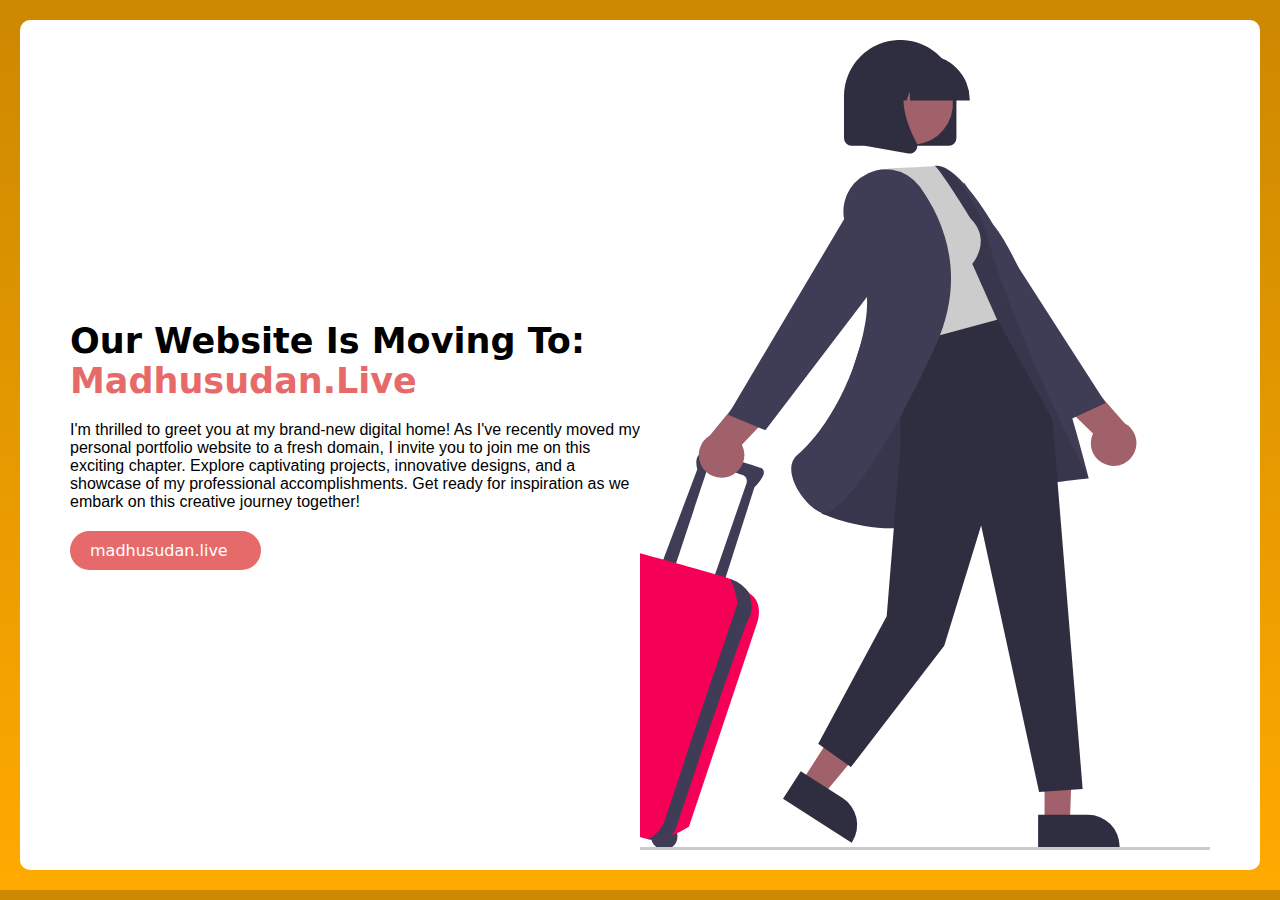
<file: index.html>
<!DOCTYPE html>
<html lang="en">

<head>
    <meta charset="UTF-8">
    <meta http-equiv="X-UA-Compatible" content="IE=edge">
    <meta name="viewport" content="width=device-width, initial-scale=1.0">
    <link rel="stylesheet" href="styles.css">
    <title>Moved to madhusudan.live</title>
</head>

<body>
    <div class="container">
        <main class="main">
            <div class="main__left">
                <h1 class="main__title">
                    Our website is moving to:
                    <a href="https://madhusudan.live">
                        madhusudan.live
                    </a>
                </h1>
                <p class="main__info">
                    I'm thrilled to greet you at my brand-new digital home! As I've recently moved my
                    personal portfolio website to a fresh
                    domain, I invite you to join me on this exciting chapter. Explore captivating projects, innovative
                    designs, and a
                    showcase of my professional accomplishments. Get ready for inspiration as we embark on this creative
                    journey together!
                </p>
                <a class="cta" href="https://madhusudan.live">
                    madhusudan.live
                </a>
            </div>
            <div class="main__right">
                <img src="./undraw_travel_mode_re_2lxo.svg" alt="moved" class="main__avatar">
            </div>
        </main>
    </div>
</body>

</html>
</file>
<file: styles.css>
@charset "UTF-8";
*,
*::after,
*::before {
  padding: 0;
  margin: 0;
  box-sizing: border-box;
}

html {
  font-size: 62.5%;
}

body {
  font-size: 1.6rem;
  background: linear-gradient(hsl(40deg, 100%, 40%), hsl(40deg, 100%, 50%));
}

.container {
  max-width: 140rem;
  margin: 0 auto;
}

.main {
  background: white;
  margin: 2rem;
  padding: 2rem 5rem;
  border-radius: 1rem;
  height: calc(100vh - 5rem);
  font-family: system-ui, -apple-system, BlinkMacSystemFont, "Segoe UI", Roboto, Oxygen, Ubuntu, Cantarell, "Open Sans", "Helvetica Neue", sans-serif;
  display: flex;
  flex-flow: row wrap;
}
.main > * {
  display: flex;
}
@media screen and (min-width: 62.5em) {
  .main > * {
    flex: 0 0 50%;
  }
}
.main__left {
  flex-direction: column;
  justify-content: center;
  gap: 2rem;
}
.main__title {
  font-size: 3.5rem;
  font-weight: 800;
  text-transform: capitalize;
}
.main__title a {
  text-decoration: none;
  color: #e76a6a;
}
.main__info {
  max-width: 90rem;
  font-family: "Gill Sans", "Gill Sans MT", Calibri, "Trebuchet MS", sans-serif;
}
.main__avatar {
  display: block;
  width: 100%;
  height: 100%;
  -o-object-fit: cover;
     object-fit: cover;
}

.cta {
  display: inline-flex;
  align-items: center;
  background: #e76a6a;
  width: -webkit-max-content;
  width: -moz-max-content;
  width: max-content;
  padding: 1rem 2rem;
  border-radius: 5rem;
  color: white;
  text-decoration: none;
}
.cta:hover::after {
  transform: translateX(0);
  opacity: 1;
  margin-left: 1rem;
}
.cta::after {
  content: "⇾";
  overflow: hidden;
  transform: translateX(-200%);
  opacity: 0;
  transition: all 0.3s ease-out;
}/*# sourceMappingURL=styles.css.map */
</file>
